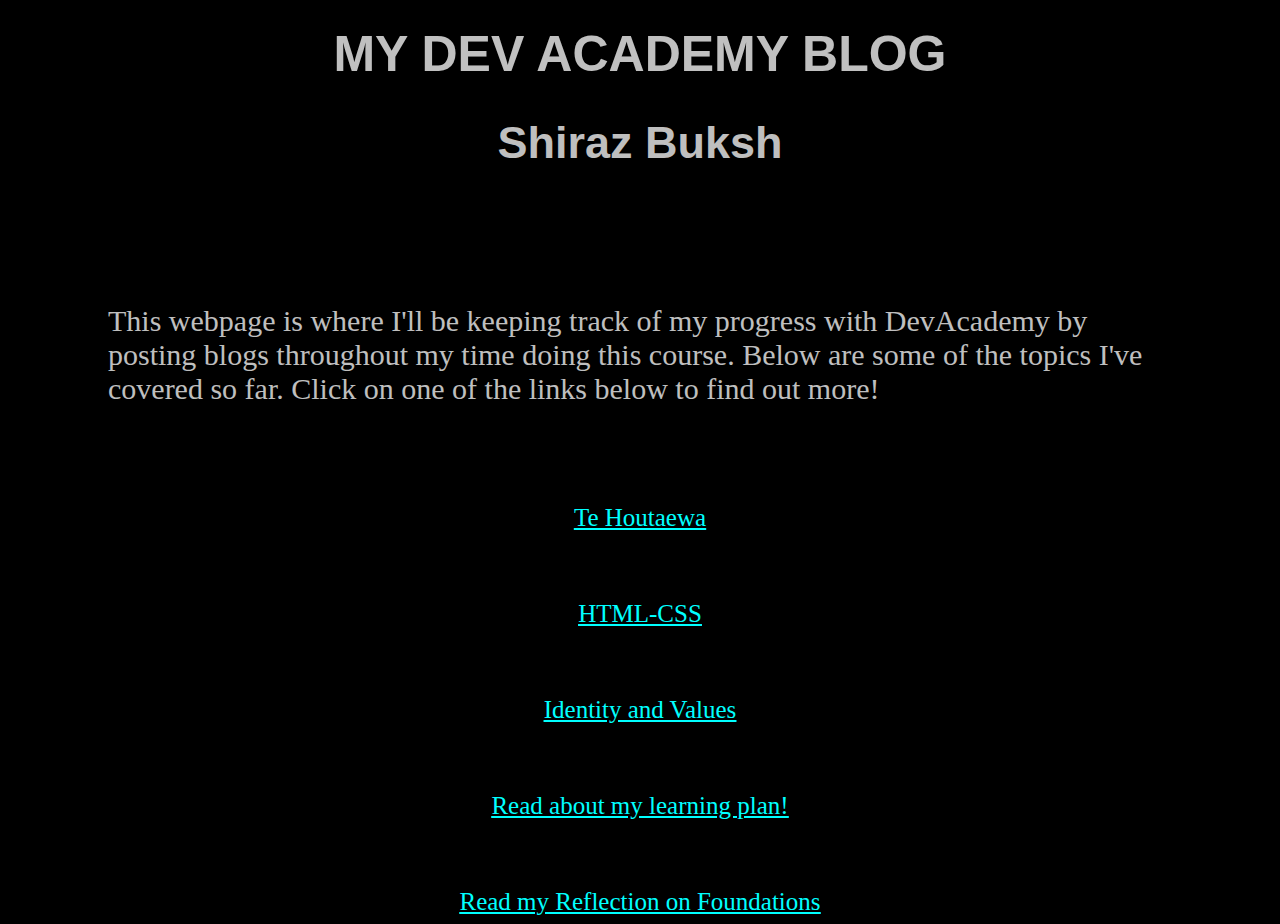
<file: index.html>
<!DOCTYPE HTML>

<html>

  <head>
    <title>My blog</title>
    <meta name="viewport" content="width=device-width, initial-scale=1"/>
    <link href="main.css" rel="stylesheet" type="text/css">
    </head>

  <body>
    
    <h1> MY DEV ACADEMY BLOG </h1> 
    <h2>Shiraz Buksh</h2>
    
  <br>
  <br>
  
    <p> This webpage is where I'll be keeping track of my progress with DevAcademy by posting blogs throughout my time doing this course.
     Below are some of the topics I've covered so far. Click on one of the links below to find out more!  </p>
<br>
<br>


   <div>
     <a class="linx" id="soth" href="te-houtaewa.html">
      <u> Te Houtaewa </u>
    </a>

  </div>
<br>
<br>

<div>
    <a class="linx" id="html-css" href="html-css.html">
      <u>HTML-CSS</u> </a>

    </div>
  <br>
  <br>

  <div>
    <a class="linx" id="i-v" href="identity-values.html">
      <u>Identity and Values</u> </a>
  </div>
<br>
<br>

    <div>
    <a class="linx" id="lp" href="learning-plan.html">
      <u>Read about my learning plan!</u> </a>

    </div>
  <br>
  <br>

  <div>
    <a class="linx" id="fr" href="foundations-reflection.html" class="bottom">
      <u>Read my Reflection on Foundations</u> </a>

    </div>
  
  </body>

  </html>
</file>
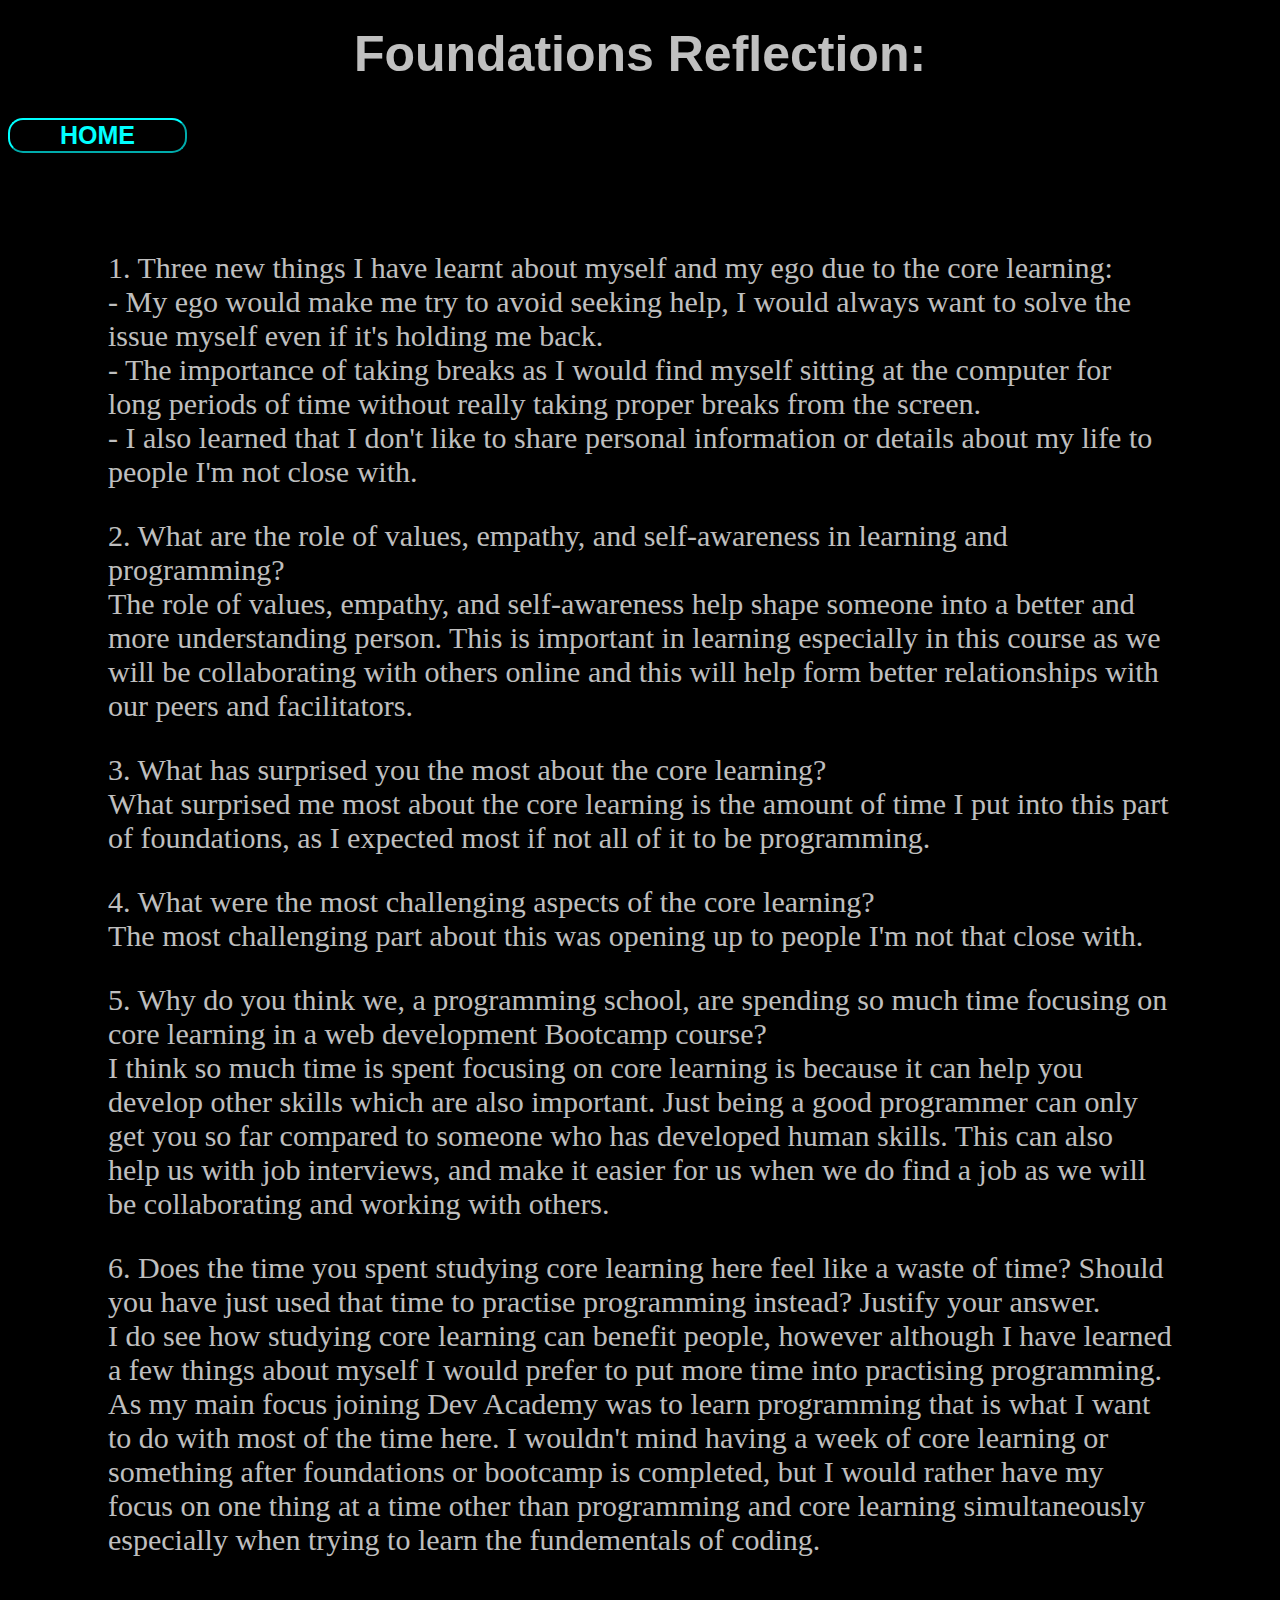
<file: foundations-reflection.html>
<!DOCTYPE HTML>

<html>

  <head>
    <meta charset="UTF-8">
    <meta name="viewport" content="width=device-width, initial-scale=1.0">
    <link href="main.css" rel="stylesheet" type="text/css">
    <title>Foundations Reflection</title>
    </head>

  <body>
    <div>
      <h1> Foundations Reflection: </h1>
      <a href="https://shiraz-00.github.io/">
        <button>
          <b> HOME</b> </button>
        </a>
      </div>

  
  <br>
  <br>
  
  <p> 1. Three new things I have learnt about myself and my ego due to the core learning:
    <br>
    - My ego would make me try to avoid seeking help, I would always want to solve the issue myself even if it's holding me back.
    <br>
    - The importance of taking breaks as I would find myself sitting at the computer for long periods of time without really taking proper
      breaks from the screen.
    <br>
      - I also learned that I don't like to share personal information or details about my life to people I'm not close with.
  </p>

  <p> 2. What are the role of values, empathy, and self-awareness in learning and programming?
    <br>
    The role of values, empathy, and self-awareness help shape someone into a better and more understanding person. This is important in learning
    especially in this course as we will be collaborating with others online and this will help form better relationships with our peers and
    facilitators.
  </p>

    <p> 3. What has surprised you the most about the core learning?
      <br>
      What surprised me most about the core learning is the amount of time I put into this part of foundations, as I expected most if not all
      of it to be programming. 
    </p>

<p>4. What were the most challenging aspects of the core learning?
  <br>
  The most challenging part about this was opening up to people I'm not that close with.
  </p>

  <p>5. Why do you think we, a programming school, are spending so much time focusing on core learning in a web development Bootcamp course?
    <br>
    I think so much time is spent focusing on core learning is because it can help you develop other skills which are also important. Just
    being a good programmer can only get you so far compared to someone who has developed human skills. This can also help us with job interviews,
    and make it easier for us when we do find a job as we will be collaborating and working with others.
  </p>

  <p>6. Does the time you spent studying core learning here feel like a waste of time? Should you have just used that time to practise 
    programming instead? Justify your answer.
    <br>
    I do see how studying core learning can benefit people, however although I have learned a few things about myself I would prefer to put 
    more time into practising programming. As my main focus joining Dev Academy was to learn programming that is what I want to do with most
    of the time here. I wouldn't mind having a week of core learning or something after foundations or bootcamp is completed, but I would rather
    have my focus on one thing at a time other than programming and core learning simultaneously especially when trying to learn 
    the fundementals of coding.
  </p>    

<br>
<br>






</body>

</html>
</file>
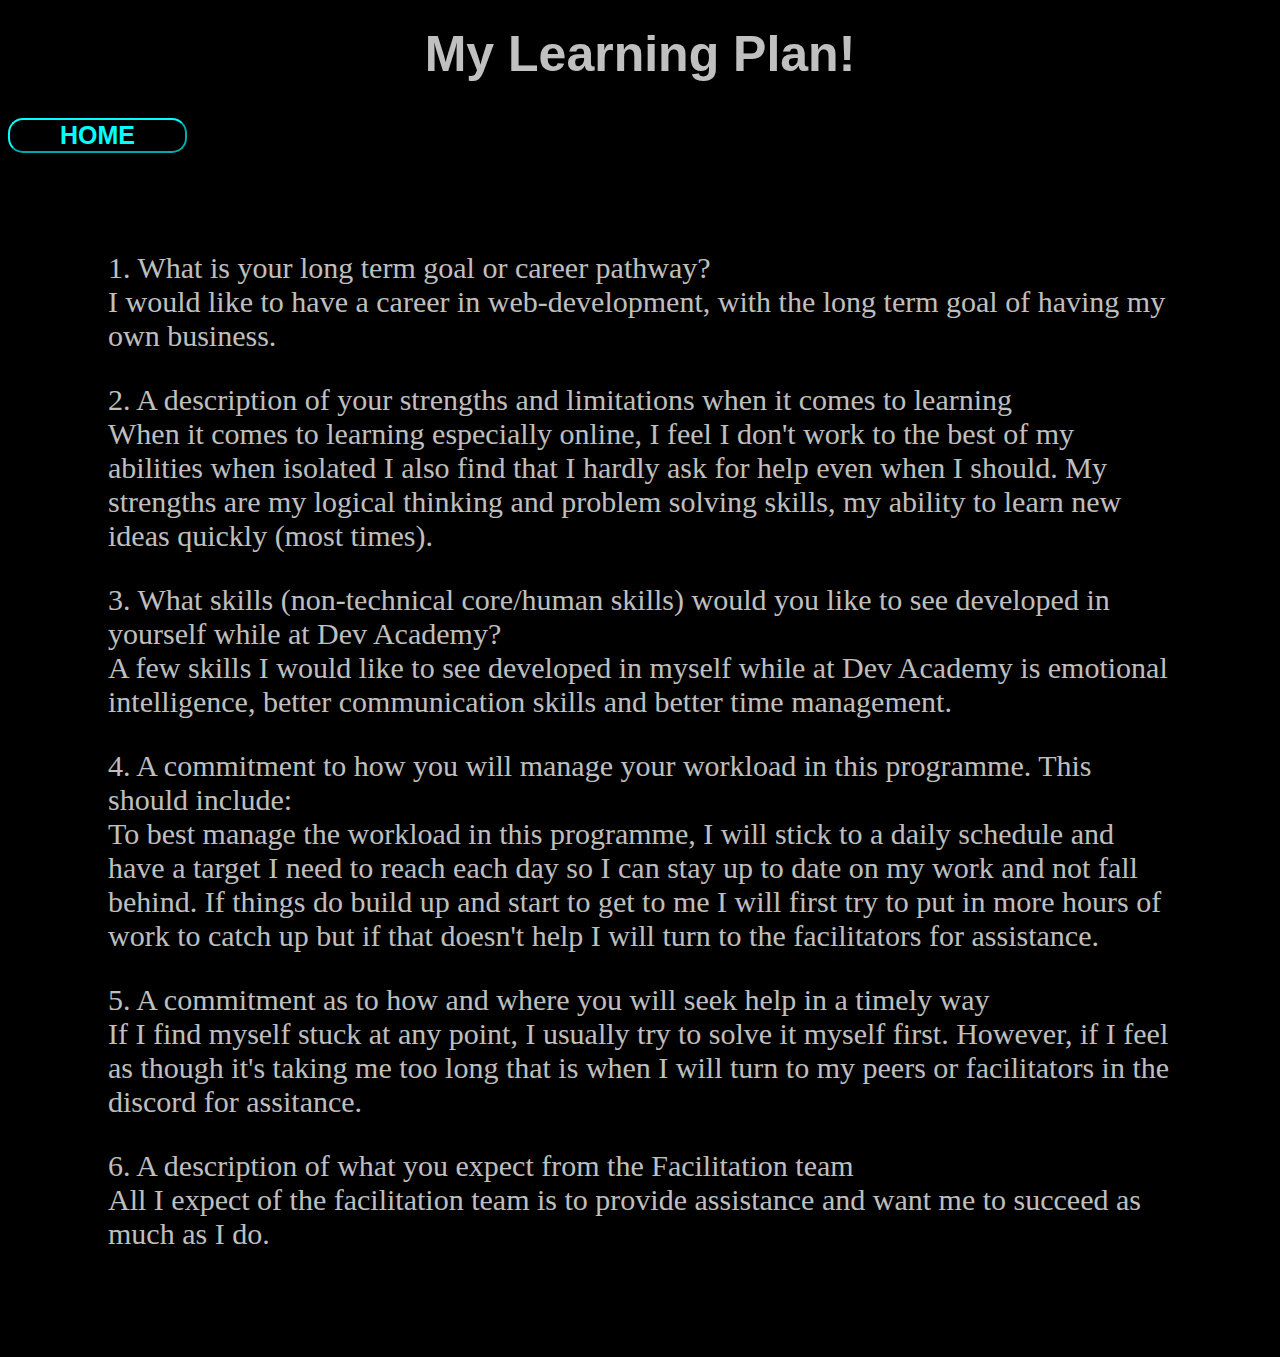
<file: learning-plan.html>
<!DOCTYPE HTML>

<html>

  <head>
    <meta charset="UTF-8">
    <meta name="viewport" content="width=device-width, initial-scale=1.0">
    <link href="main.css" rel="stylesheet" type="text/css">
    <title>Learning Plan</title>
    </head>

  <body>
    <div>
      <h1> My Learning Plan! </h1>
      <a href="https://shiraz-00.github.io/">
        <button>
          <b> HOME</b> </button>
        </a>
      </div>

  
  <br>
  <br>
  
  <p> 1. What is your long term goal or career pathway? 
    <br>
      I would like to have a career in web-development, with the long term goal of having my own business.
  </p>

  <p> 2. A description of your strengths and limitations when it comes to learning
    <br>
  When it comes to learning especially online, I feel I don't work to the best of my abilities when isolated I also find that I hardly ask
  for help even when I should.
  My strengths are my logical thinking and problem solving skills, my ability to learn new ideas quickly (most times).
  </p>

    <p> 3. What skills (non-technical core/human skills) would you like to see developed in yourself while at Dev Academy?
      <br>
    A few skills I would like to see developed in myself while at Dev Academy is emotional intelligence, better communication skills and 
    better time management. 
    </p>

<p>4. A commitment to how you will manage your workload in this programme. This should include:
  <br>
  To best manage the workload in this programme, I will stick to a daily schedule and have a target I need to reach each day
  so I can stay up to date on my work and not fall behind. If things do build up and start to get to me I will first try to put in more
  hours of work to catch up but if that doesn't help I will turn to the facilitators for assistance.
  </p>

  <p>5. A commitment as to how and where you will seek help in a timely way
    <br>
  If I find myself stuck at any point, I usually try to solve it myself first. However, if I feel as though it's taking me too long that is 
  when I will turn to my peers or facilitators in the discord for assitance.
  </p>

  <p>6. A description of what you expect from the Facilitation team
    <br>
  All I expect of the facilitation team is to provide assistance and want me to succeed as much as I do.
  </p>    

<br>
<br>






</body>

</html>
</file>
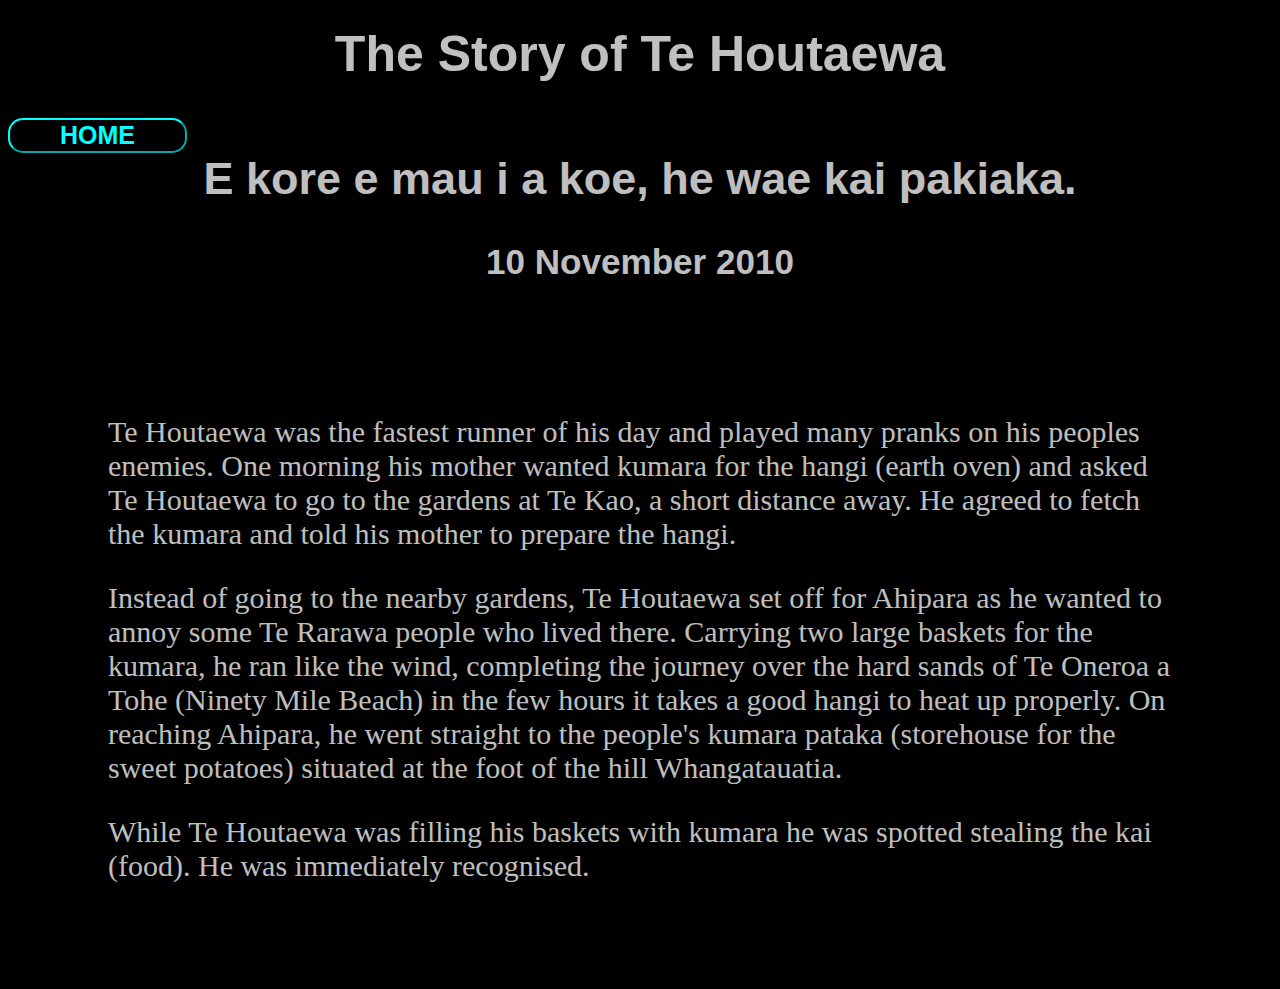
<file: te-houtaewa.html>
<!DOCTYPE HTML>

<html>

  <head>
    <title>Te Houtaewa</title>
    <meta name="viewport" content="width=device-width, initial-scale=1"/>
    <link href="main.css" rel="stylesheet" type="text/css">
    </head>

  <body>
    <div>
      <h1> The Story of Te Houtaewa </h1>
      <a href="https://shiraz-00.github.io/">
        <button>
          <b> HOME</b> </button>
        </a>
      </div>

    <h2>E kore e mau i a koe, he wae kai pakiaka.</h2>
    <h3>10 November 2010</h3>
  <br>
  <br>
  
  <p>
    Te Houtaewa was the fastest runner of his day and played many pranks on his peoples enemies. One morning his mother wanted kumara for the hangi (earth oven) and asked Te Houtaewa to go to the gardens at Te Kao, a short distance away. He agreed to fetch the kumara and told his mother to prepare the hangi.
  </p>
  <p>
    Instead of going to the nearby gardens, Te Houtaewa set off for Ahipara as he wanted to annoy some Te Rarawa people who lived there. Carrying two large baskets for the kumara, he ran like the wind, completing the journey over the hard sands of Te Oneroa a Tohe (Ninety Mile Beach) in the few hours it takes a good hangi to heat up properly. On reaching Ahipara, he went straight to the people's kumara pataka (storehouse for the sweet potatoes) situated at the foot of the hill Whangatauatia.
  </p>
  <p>
    While Te Houtaewa was filling his baskets with kumara he was spotted stealing the kai (food). He was immediately recognised.
  </p>
<br>
<br>






</body>

</html>
</file>
<file: main.css>
body {
  background-color: black;
text-align:left;
color: rgba(255, 255, 255, 0.751);
font-family: 'Noto Serif', serif;
  font-size: 30px;
  margin-top: 25px;
  background-image: url('https://wallpaperaccess.com/full/1268172.jpg');

}
 h1 {
  font-family: 'Secular One', sans-serif;
  margin-top: 25px;
  margin-right: 100px;
  margin-left: 100px;
  font-size: 50px;
  text-align: center;
}

h2 {
  font-family: 'Secular One', sans-serif;
  margin-top: 0px;
  text-align: center; 
}
h3 {font-family: 'Secular One', sans-serif;
  margin-top: 0px;
  text-align: center;
}

button {
  background-color: rgba(255, 254, 254, 0);
  border-color: aqua;
  color: aqua;
  border-radius: 15px;
  font-family: 'Secular One', sans-serif;
  font-size: 25px;
  padding-left: 50px;
  padding-right: 50px;
}

p {
  margin-top: 30px;
  margin-right:100px;
  margin-bottom: 30px;
  margin-left: 100px;
  font-size: 30px;
  }

  a{
    font-size:25px;
    font-family: 'Noto Serif', serif;
    ;
  }

  .linx {
    display: block;
    text-align: center;
    color:aqua;
  }

  .bottom {
    margin-bottom: 50px;
  }

  .mbp-pic {
  display: block;
  width: 30%;
  height: 30%;
  margin: auto;
  }
  #gif{
  display: block;
  margin-left: auto;
  margin-right: auto;
  }

  @media (max-width:500px){
  p {
  font-size: 15px;
  margin-left: 5px;
  margin-right: 0px;
  padding-left: 0px;
  padding-right: 0px;
  }
  h1 {
    font-size: 30px;
  }
  h2{
    font-size: 20px;
  }
  }
</file>
